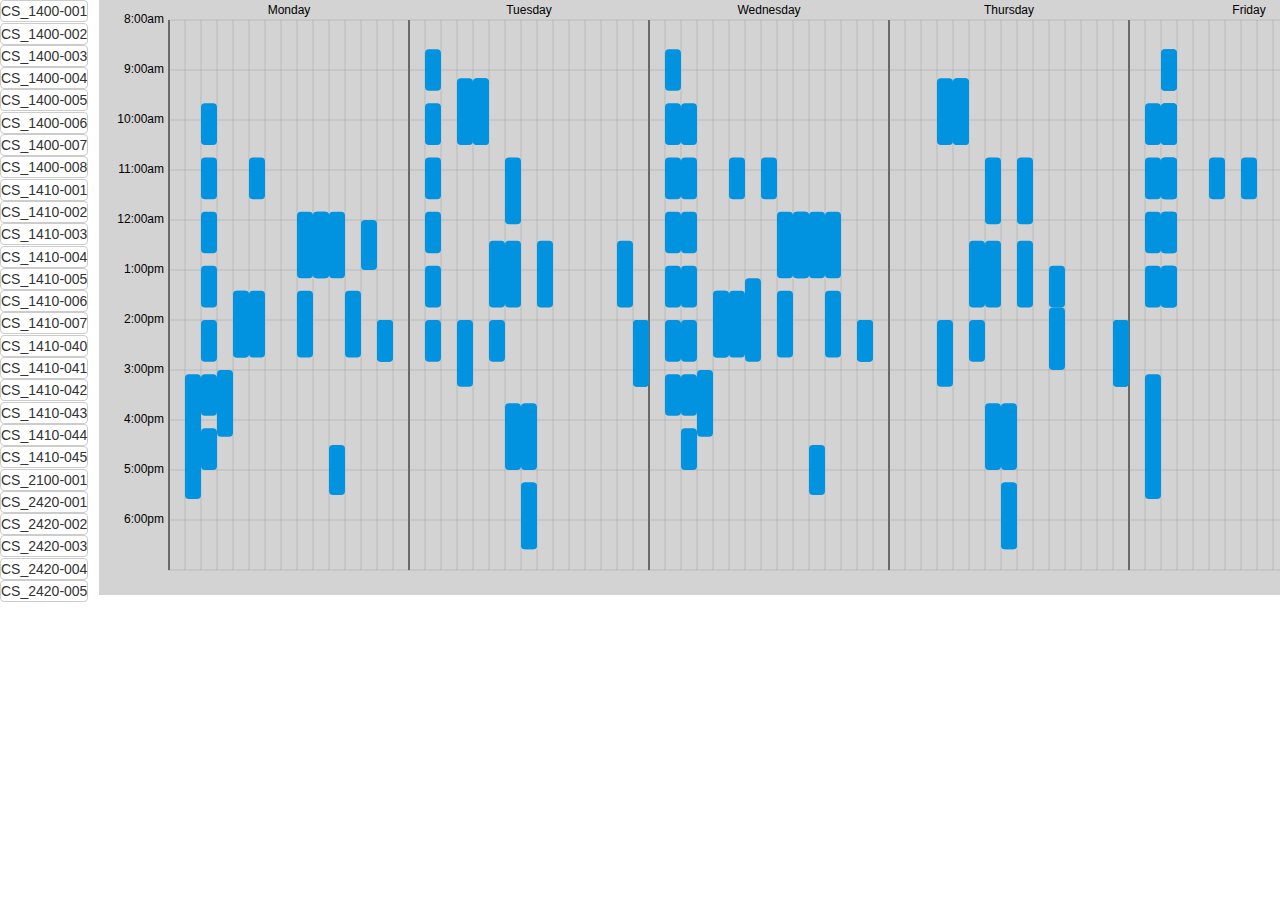
<file: index.html>
<!DOCTYPE html>
<html lang="en">
    <head>
        <title>D3 Schedule</title>
        <meta charset="UTF-8">
        <meta http-equiv="X-UA-Compatible" content="IE=edge">
        <meta name="viewport" content="width=device-width, initial-scale=1.0">

        <link rel="stylesheet" href="https://maxcdn.bootstrapcdn.com/bootstrap/3.3.1/css/bootstrap.min.css">
        <link href="css/style.css" rel="stylesheet" type="text/css"/>

        <script src="js/jquery-2.1.1.min.js" type="text/javascript"></script>
        <script src="js/d3.min.js" type="text/javascript"></script>
        <script src="js/chroma.min.js" type="text/javascript"></script>
        <script src="js/d3-tip-0.6.6.js" type="text/javascript"></script>
        <script src="js/grid.js" type="text/javascript"></script>
        <script src="https://maxcdn.bootstrapcdn.com/bootstrap/3.3.1/js/bootstrap.min.js"></script>
    </head>
    <body>
        <!-- In-line style is just for testing -->
        <div class="container" style="margin-left: 0; padding-left: 0">
            <div class="row">
                <div class="col-md-1">
                    <!-- Just for testing -->
                    <button id='b0' style="margin: 0 0 0 0; padding: 0 0 0 0" type="button" onmouseover='addGridBlocksHl("CS_1400-001")' onmouseout="removeGridBlocksHl()" class="btn btn-default">CS_1400-001</button>
                    <button id='b1' style="margin: 0 0 0 0; padding: 0 0 0 0" type="button" onmouseover='addGridBlocksHl("CS_1400-002")' onmouseout="removeGridBlocksHl()" class="btn btn-default">CS_1400-002</button>
                    <button id='b2' style="margin: 0 0 0 0; padding: 0 0 0 0" type="button" onmouseover='addGridBlocksHl("CS_1400-003")' onmouseout="removeGridBlocksHl()" class="btn btn-default">CS_1400-003</button>
                    <button id='b3' style="margin: 0 0 0 0; padding: 0 0 0 0" type="button" onmouseover='addGridBlocksHl("CS_1400-004")' onmouseout="removeGridBlocksHl()" class="btn btn-default">CS_1400-004</button>
                    <button id='b4' style="margin: 0 0 0 0; padding: 0 0 0 0" type="button" onmouseover='addGridBlocksHl("CS_1400-005")' onmouseout="removeGridBlocksHl()" class="btn btn-default">CS_1400-005</button>
                    <button id='b5' style="margin: 0 0 0 0; padding: 0 0 0 0" type="button" onmouseover='addGridBlocksHl("CS_1400-006")' onmouseout="removeGridBlocksHl()" class="btn btn-default">CS_1400-006</button>
                    <button id='b6' style="margin: 0 0 0 0; padding: 0 0 0 0" type="button" onmouseover='addGridBlocksHl("CS_1400-007")' onmouseout="removeGridBlocksHl()" class="btn btn-default">CS_1400-007</button>
                    <button id='b7' style="margin: 0 0 0 0; padding: 0 0 0 0" type="button" onmouseover='addGridBlocksHl("CS_1400-008")' onmouseout="removeGridBlocksHl()" class="btn btn-default">CS_1400-008</button>
                    <button id='b8' style="margin: 0 0 0 0; padding: 0 0 0 0" type="button" onmouseover='addGridBlocksHl("CS_1410-001")' onmouseout="removeGridBlocksHl()" class="btn btn-default">CS_1410-001</button>
                    <button id='b9' style="margin: 0 0 0 0; padding: 0 0 0 0" type="button" onmouseover='addGridBlocksHl("CS_1410-002")' onmouseout="removeGridBlocksHl()" class="btn btn-default">CS_1410-002</button>
                    <button id='b10' style="margin: 0 0 0 0; padding: 0 0 0 0" type="button" onmouseover='addGridBlocksHl("CS_1410-003")' onmouseout="removeGridBlocksHl()" class="btn btn-default">CS_1410-003</button>
                    <button id='b11' style="margin: 0 0 0 0; padding: 0 0 0 0" type="button" onmouseover='addGridBlocksHl("CS_1410-004")' onmouseout="removeGridBlocksHl()" class="btn btn-default">CS_1410-004</button>
                    <button id='b12' style="margin: 0 0 0 0; padding: 0 0 0 0" type="button" onmouseover='addGridBlocksHl("CS_1410-005")' onmouseout="removeGridBlocksHl()" class="btn btn-default">CS_1410-005</button>
                    <button id='b13' style="margin: 0 0 0 0; padding: 0 0 0 0" type="button" onmouseover='addGridBlocksHl("CS_1410-006")' onmouseout="removeGridBlocksHl()" class="btn btn-default">CS_1410-006</button>
                    <button id='b14' style="margin: 0 0 0 0; padding: 0 0 0 0" type="button" onmouseover='addGridBlocksHl("CS_1410-007")' onmouseout="removeGridBlocksHl()" class="btn btn-default">CS_1410-007</button>
                    <button id='b21' style="margin: 0 0 0 0; padding: 0 0 0 0" type="button" onmouseover='addGridBlocksHl("CS_1410-040")' onmouseout="removeGridBlocksHl()" class="btn btn-default">CS_1410-040</button>
                    <button id='b22' style="margin: 0 0 0 0; padding: 0 0 0 0" type="button" onmouseover='addGridBlocksHl("CS_1410-041")' onmouseout="removeGridBlocksHl()" class="btn btn-default">CS_1410-041</button>
                    <button id='b23' style="margin: 0 0 0 0; padding: 0 0 0 0" type="button" onmouseover='addGridBlocksHl("CS_1410-042")' onmouseout="removeGridBlocksHl()" class="btn btn-default">CS_1410-042</button>
                    <button id='b24' style="margin: 0 0 0 0; padding: 0 0 0 0" type="button" onmouseover='addGridBlocksHl("CS_1410-043")' onmouseout="removeGridBlocksHl()" class="btn btn-default">CS_1410-043</button>
                    <button id='b25' style="margin: 0 0 0 0; padding: 0 0 0 0" type="button" onmouseover='addGridBlocksHl("CS_1410-044")' onmouseout="removeGridBlocksHl()" class="btn btn-default">CS_1410-044</button>
                    <button id='b26' style="margin: 0 0 0 0; padding: 0 0 0 0" type="button" onmouseover='addGridBlocksHl("CS_1410-045")' onmouseout="removeGridBlocksHl()" class="btn btn-default">CS_1410-045</button>
                    <button id='b27' style="margin: 0 0 0 0; padding: 0 0 0 0" type="button" onmouseover='addGridBlocksHl("CS_2100-001")' onmouseout="removeGridBlocksHl()" class="btn btn-default">CS_2100-001</button>
                    <button id='b28' style="margin: 0 0 0 0; padding: 0 0 0 0" type="button" onmouseover='addGridBlocksHl("CS_2420-001")' onmouseout="removeGridBlocksHl()" class="btn btn-default">CS_2420-001</button>
                    <button id='b29' style="margin: 0 0 0 0; padding: 0 0 0 0" type="button" onmouseover='addGridBlocksHl("CS_2420-002")' onmouseout="removeGridBlocksHl()" class="btn btn-default">CS_2420-002</button>
                    <button id='b30' style="margin: 0 0 0 0; padding: 0 0 0 0" type="button" onmouseover='addGridBlocksHl("CS_2420-003")' onmouseout="removeGridBlocksHl()" class="btn btn-default">CS_2420-003</button>
                    <button id='b31' style="margin: 0 0 0 0; padding: 0 0 0 0" type="button" onmouseover='addGridBlocksHl("CS_2420-004")' onmouseout="removeGridBlocksHl()" class="btn btn-default">CS_2420-004</button>
                    <button id='b32' style="margin: 0 0 0 0; padding: 0 0 0 0" type="button" onmouseover='addGridBlocksHl("CS_2420-005")' onmouseout="removeGridBlocksHl()" class="btn btn-default">CS_2420-005</button>
                </div>
                <div class="col-md-8">
                    <div id="d3-vis">
                        <div id='d3'></div>

                        <!-- Reusable fake popover for all d3 elements -->
                        <div id='po-d3' class="popover right">
                            <div id='po-d3-arrow' class="arrow"></div>
                            <div class="popover-title">
                                <b><span id='po-d3-name'></span> - <span id='po-d3-title'></span></b>
                                <button id='po-d3-close' type="button" class="close" aria-hidden="true">×</button>
                            </div>
                            <div class="popover-content">
                                <div class="container-fluid">
                                    <form role="form" class="form-horizontal">
                                        <div class="row">
                                            <b>Day/Time:</b> <span class="pull-right" id='po-dtm'></span>
                                            <br/>
                                            <b>Room:</b> <span class="pull-right" id='po-room'></span>
                                        </div>
                                        <br/>
                                        <div class="row">
                                            <label for="hConst">Hard Constraints</label>
                                            <select id="hConst" multiple class="form-control"></select>
                                        </div>
                                        <br/>
                                        <div class="row">
                                            <label for="sConst">Soft Constraints</label>
                                            <select id="sConst" multiple class="form-control"></select>
                                        </div>
                                        <br/>
                                        <div class="row">
                                            <label>Add Constraint(s)</label><br/>
                                            <div class="col-md-6">
                                                <div class="form-group">
                                                    <select class="form-control" id="addConst">
                                                        <option>Avoid Time Conflict</option>
                                                    </select>
                                                </div>
                                            </div>
                                            <div class="col-md-4">
                                                <div class="form-group">
                                                    <select class="form-control" id="addClass"></select>
                                                </div> 
                                            </div>
                                            <div class="col-md-1 pull-right">
                                                <div class="form-group">
                                                    <button class="btn btn-default" id="po-add" type="button">+</button>
                                                </div> 
                                            </div>
                                            <div class="col-md-12">
                                                <div class="form-group">
                                                    <label><input type="checkbox" id="hsCb">Hard Constraint</label>
                                                </div>
                                            </div>
                                            <button id='po-d3-ok' type="button" class="btn btn-default" data-container="body">OK</button>
                                        </div>
                                    </form>
                                </div>
                            </div>
                        </div>
                    </div>
                </div>
            </div>
        </div>
        <!-- Just for testing -->
        <script type="text/javascript">
            $(document).ready(function () {
                $.getJSON("classes_filt.json", function (data) {
                    load_grid(data);
                });
            });
        </script>
    </body>
</html>
</file>
<file: css/style.css>
/* 
    Created on : Nov 22, 2014, 2:51:07 PM
    Author     : u0260159
*/
.axis line {
    fill: none;
    /*stroke: #ddd;*/

    /* Sets accuracy and rendering speed, auto = good balance */
    shape-rendering: auto;
    vector-effect: non-scaling-stroke;
}

.d3-tip {
    line-height: 1;
    font-weight: bold;
    padding: 12px;
    font-size: 10px;
    background: rgba(0, 0, 0, 0.8);
    color: #fff;
    border-radius: 2px;
    font-family: sans-serif;
}

/* Creates a small triangle extender for the tooltip */
.d3-tip:after {
    box-sizing: border-box;
    display: inline;
    font-size: 8px;
    width: 100%;
    line-height: 1;
    color: rgba(0, 0, 0, 0.8);
    position: absolute;
    text-align: center;
    margin: 0 0 0 0;
}

/* Style southward tooltips */
.d3-tip.s:after {
    content: "\25B2";
    margin: 1px 0 0 0;
    top: -7px;
    left: 0;
}

/* Style northward tooltips */
.d3-tip.n:after {
    margin: -1px 0 0 0;
    top: 100%;
    left: 0;
    content: "\25BC";
}

/* Style eastward tooltips */
.d3-tip.e:after {
    margin: -1px 0 0 0;
    text-align: left;
    left: -6px;
    top: 50%;
    content: "\25C0";
}

/* Style westward tooltips */
.d3-tip.w:after {
    margin: -1px 0 0 0;
    text-align: right;
    right: -6px;
    top: 50%;
    content: "\25B6";
}

#po-d3 {
    position: fixed;
    width: 400px;
    max-width: 400px;
}
</file>
